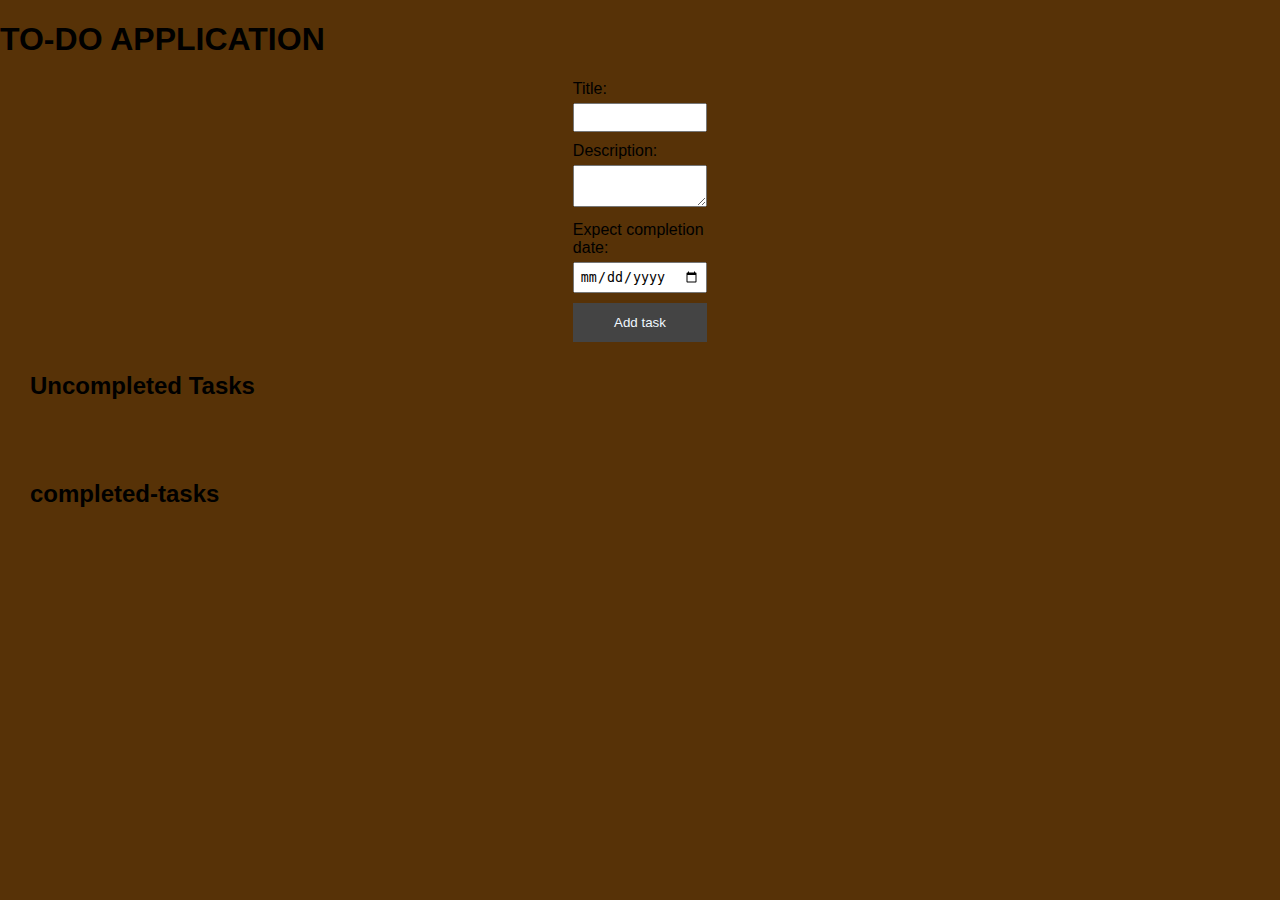
<file: index.html>
<!DOCTYPE html>
<html lang="en">
<head>
    <meta charset="UTF-8">
    <link rel="stylesheet" type="text/css" href="todo.css">
    <meta http-equiv="X-UA-Compatible" content="IE=edge">
    <meta name="viewport" content="width=device-width, initial-scale=1.0">
    
</head>
<body>
    <h1 class="text-center"> TO-DO APPLICATION</h1>
    <form id="task-form">
        <label>Title: </label>
        <input type = "text" id="task-title" required>
        <label>Description: </label>
        <textarea id="task-description"></textarea>
        <label> Expect completion date: </label>
        <input type = "date" id="task-date" required>
        <br>
        <button id="submit-new-todo">Add task</button>
    </form>
    <div id= "task-list">
        <h2 class="text-center"> Uncompleted Tasks</h2>
        <ul id="Uncompleted-tasks"> </ul>
        <h2 class="text-center"> completed-tasks</h2>
        <ul id= "completed-tasks"></ul>

    </div>
 <script src="Todo.JS"></script>
</body>
</file>
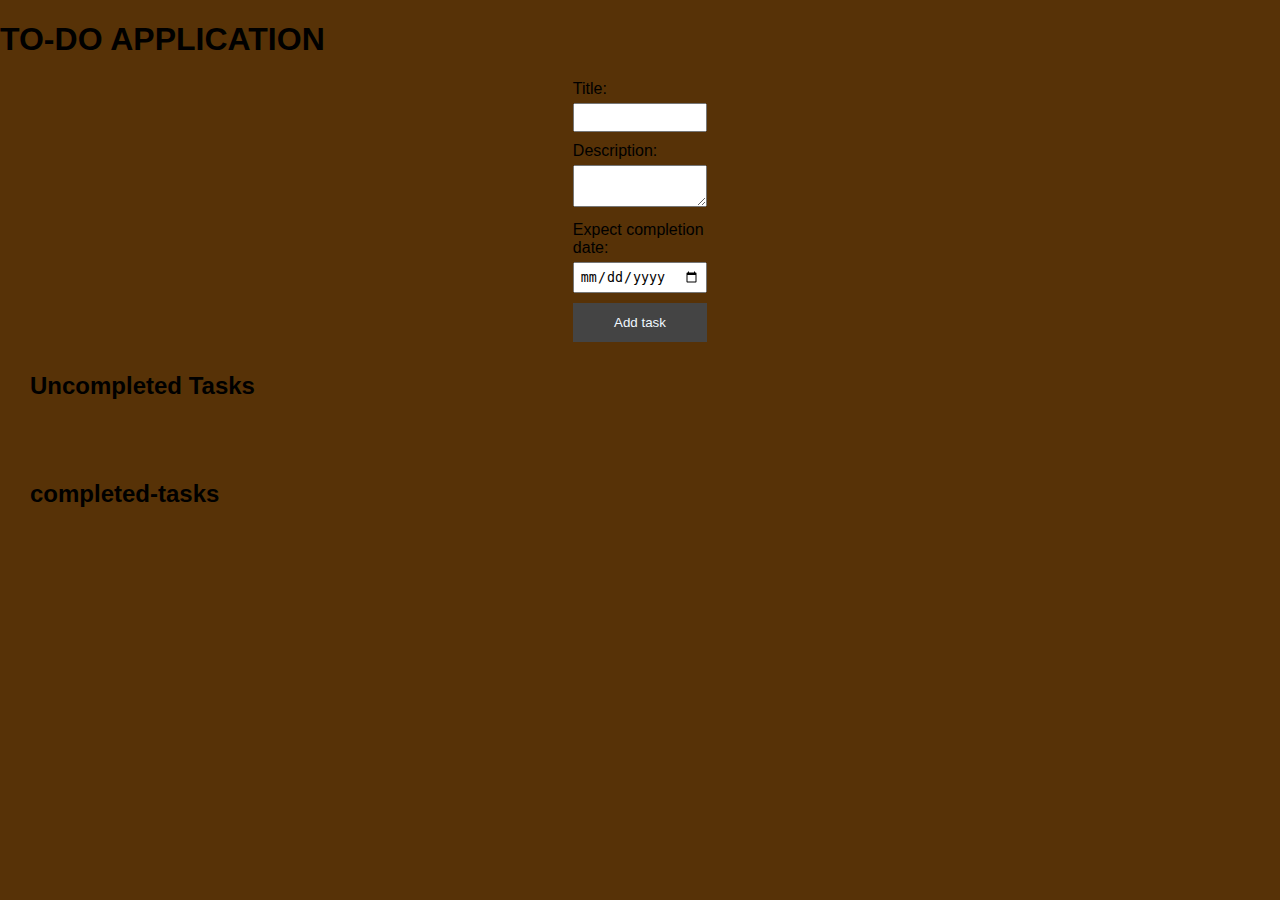
<file: Todo.html>
<!DOCTYPE html>
<html lang="en">
<head>
    <meta charset="UTF-8">
    <link rel="stylesheet" type="text/css" href="todo.css">
    <meta http-equiv="X-UA-Compatible" content="IE=edge">
    <meta name="viewport" content="width=device-width, initial-scale=1.0">
    
</head>
<body>
    <h1 class="text-center"> TO-DO APPLICATION</h1>
    <form id="task-form">
        <label>Title: </label>
        <input type = "text" id="task-title" required>
        <label>Description: </label>
        <textarea id="task-description"></textarea>
        <label> Expect completion date: </label>
        <input type = "date" id="task-date" required>
        <br>
        <button id="submit-new-todo">Add task</button>
    </form>
    <div id= "task-list">
        <h2 class="text-center"> Uncompleted Tasks</h2>
        <ul id="Uncompleted-tasks"> </ul>
        <h2 class="text-center"> completed-tasks</h2>
        <ul id= "completed-tasks"></ul>

    </div>
 <script src="Todo.JS"></script>
</body>
</html>
</file>
<file: todo.css>
body {
    padding: 0;
    margin: 0;
    font-family: sans-serif;
    background-color: rgb(87, 50, 7);
}
.text-center {
    align-items: center;
}
#task-form {
    width: 50%;
    margin: 20px auto;
    max-width: min-content;
}

#task-form label {
    display: block;
    margin-bottom: 5px;
}
#task-form input[type="text"],
#task-form input[type="date"],
#task-form textarea {
    width: 100%;
    padding: 5px;
    margin-bottom: 10px;
    box-sizing: border-box;
}
#task-form button {
    width: 100%;
    background-color: #444;
    color: aliceblue;
    padding: 12px 20px;
    border: none;
    cursor: grab;
}

#task-list {
    margin-top: 20px;

}
#task-list h2 {
    margin: 30PX;

}
#task-list ul {
    width: 50%;
    margin: 10px auto;
    padding: 10px;
    list-style: none;
}

#task-list ul li {
    background-color: aqua;
    padding: 10px;
    margin-top: 10px;
    border-radius: 10px;
}
.complicated {
    text-decoration: line-through;
    background-color: #f0f0f0;
}
</file>
